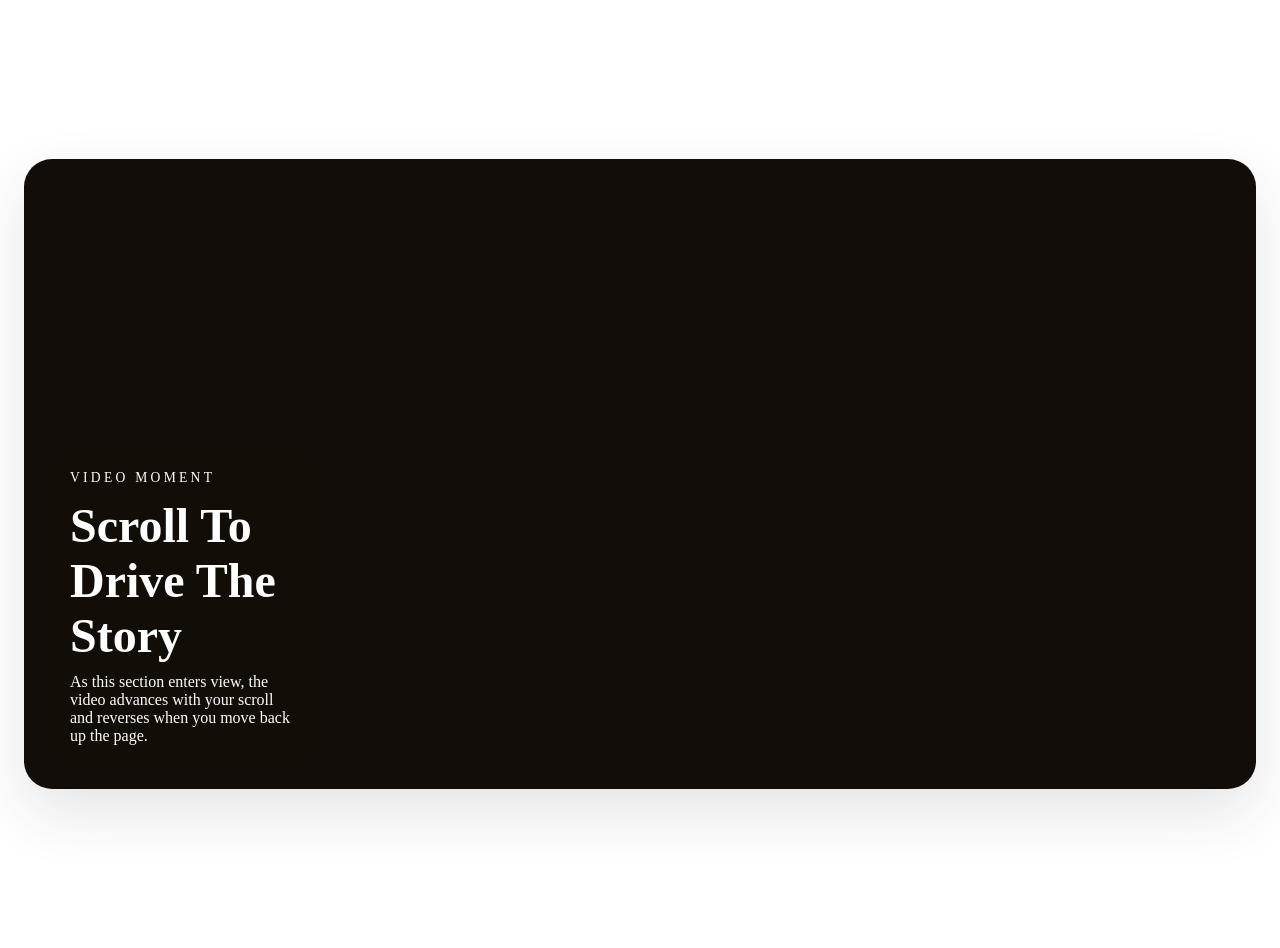
<file: iframe-2-video.html>
<!DOCTYPE html>
<html lang="en">
  <head>
    <meta charset="UTF-8" />
    <meta name="viewport" content="width=device-width, initial-scale=1.0" />
    <title>Iframe  POC</title>
    <link rel="stylesheet" href="styles-2.css" />
    <style>
      html { scrollbar-width: none; -ms-overflow-style: none; }
      html::-webkit-scrollbar { display: none; }
    </style>
  </head>
  <body class="iframe-body">
    <main class="page">
   
        <section class="video-scrub-section">          <div class="video-scrub-stage">
            <div class="video-scrub-frame">
              <video
                class="video-scrub-media"
                data-scroll-scrub-video
                muted
                playsinline
                preload="auto"
              >
                <source src="https://interactive-examples.mdn.mozilla.net/media/cc0-videos/flower.mp4" type="video/mp4" />
              </video>
              <div class="video-scrub-copy">
                <p class="eyebrow">Video Moment</p>
                <h2>Scroll To Drive The Story</h2>
                <p>
                  As this section enters view, the video advances with your scroll and reverses when you move back up the page.
                </p>
              </div>
            </div>
          </div>
        </section>
    </main>

    <script src="script-2.js"></script>
  </body>
</html>
</file>
<file: styles-2.css>
:root {
    color-scheme: light;
    --header-offset: 140px;
    --background: #fff;
    --surface: rgba(255, 255, 255, 0.78);
    --text: #333;
    --muted: #52606d;
    --accent: #b45309;
    --accent-strong: #8b4513;
    --border: rgba(31, 41, 51, 0.12);
    --shadow: 0 24px 60px rgba(31, 41, 51, 0.12);
    --card-content-y-anim-amount: 12px;
    --card-content-fade-out-opacity-anim-duration: 200ms;
    --card-content-fade-out-opacity-anim-delay: 0ms;
    --card-content-fade-out-y-anim-duration: 200ms;
    --card-content-fade-out-y-anim-delay: 0ms;
    --card-content-fade-in-opacity-anim-duration: 300ms;
    --card-content-fade-in-opacity-anim-delay: 0ms;
    --card-content-fade-in-y-anim-duration: 300ms;
    --card-content-fade-in-y-anim-delay: 100ms;
}

* {
    box-sizing: border-box;
}

img {
    max-width: 100%;
    height: auto;
}

body {
    margin: 0;
    min-height: 100vh;
    font-family: Georgia, "Times New Roman", serif;
    color: var(--text);
    background: var(--background);
}
a {
    color: inherit;
    text-decoration: none;
}

.site-header {
    position: sticky;
    top: 0;
    z-index: 20;
    padding: 20px 24px 0;
    height: var(--header-offset);
}

.site-header__inner {
    width: min(1100px, 100%);
    margin: 0 auto;
    padding: 18px 24px;
    display: flex;
    align-items: center;
    justify-content: space-between;
    gap: 24px;
    border: 1px solid var(--border);
    border-radius: 999px;
    background: rgba(255, 255, 255, 0.7);
    backdrop-filter: blur(10px);
    box-shadow: 0 12px 32px rgba(31, 41, 51, 0.08);
}

.site-logo {
    font-size: 1.1rem;
    font-weight: 700;
    letter-spacing: 0.08em;
    text-transform: uppercase;
}

.site-nav {
    display: flex;
    align-items: center;
    gap: 18px;
    color: var(--muted);
}

.site-nav a {
    position: relative;
    padding-bottom: 4px;
}

.site-nav a::after {
    content: "";
    position: absolute;
    left: 0;
    bottom: 0;
    width: 100%;
    height: 1px;
    background: currentColor;
    transform: scaleX(0);
    transform-origin: left;
    transition: transform 180ms ease;
}

.site-nav a:hover::after,
.site-nav a:focus-visible::after {
    transform: scaleX(1);
}

.iframe-body {
    background-color: #fff;
    margin: 0;
    overflow-x: hidden;
    --header-offset: 0px;
}

/* Inside the iframe the section just fills the viewport — scroll depth lives
   in the parent wrapper created by widget.js, not inside the iframe. */
.iframe-body .scroll-showcase-section {
    min-height: unset;
    height: 100vh;
    width: 100%;
    padding: 0;
    margin-top: 0;
}

.iframe-body .scroll-showcase-stage {
    height: 100vh;
    display: flex;
    flex-direction: column;
    justify-content: center;
}

.iframe-body .video-scrub-section {
    min-height: unset;
    height: 100vh;
    width: 100%;
    padding: 0;
    margin-top: 0;
}

.iframe-body .video-scrub-stage {
    height: 100vh;
    display: flex;
    flex-direction: column;
    justify-content: center;
}

.iframe-body .page {
    display: block;
    min-height: 0;
}

.page {
    min-height: 100vh;
    width: 100%;
    margin: 0 auto;
    display: grid;
    place-items: center;
    padding: 24px;
}

/* .iframe-panel {
    width: 100%;

} */

/* .iframe-panel__frame {
    display: block;
    width: 100%;
    height: 80vh;
    border: 0;
    border-radius: 18px;
    background: #fff;
} */

.hero {
    width: min(1100px, 100%);
    margin-inline: auto;
    padding: 40px;
    border-radius: 28px;
}

@media screen and (max-width: 640px) {
    .site-header {
        padding: 16px 16px 0;
    }

    .site-header__inner {
        width: 100%;
        padding: 16px 18px;
        border-radius: 24px;
        flex-direction: column;
        align-items: flex-start;
    }

    .site-nav {
        flex-wrap: wrap;
        gap: 14px;
    }

    .hero {
        width: 90%;
    }

    .iframe-panel {
        width: 100%;
        padding: 0;
        border-radius: 20px;
    }

    .iframe-panel__frame {
        height: 70vh;
        border-radius: 14px;
    }
}

.eyebrow {
    margin: 0 0 12px;
    font-size: 0.85rem;
    letter-spacing: 0.24em;
    text-transform: uppercase;
    color: var(--accent-strong);
}

h1 {
    margin: 0;
    font-size: clamp(2.5rem, 5vw, 4.5rem);
    line-height: 0.95;
}

.subtitle {
    margin: 20px 0 28px;
    max-width: 42ch;
    font-size: 1.1rem;
    line-height: 1.6;
    color: var(--muted);
}

button {
    appearance: none;
    border: 0;
    border-radius: 999px;
    padding: 14px 22px;
    font: inherit;
    font-size: 1rem;
    color: #fff;
    background: linear-gradient(135deg, var(--accent), var(--accent-strong));
    cursor: pointer;
    transition: transform 160ms ease;
}

button:hover {
    transform: translateY(-1px);
}

button:focus-visible {
    outline: 3px solid rgba(180, 83, 9, 0.35);
    outline-offset: 4px;
}

.status-message {
    margin: 18px 0 0;
    color: var(--muted);
}

@media (max-width: 640px) {
    .hero {
        width: 100%;
        padding: 0;
        border-radius: 20px;
    }

    .subtitle {
        font-size: 1rem;
    }
/* 
    .scroll-showcase-stage {
        top: 0;
        min-height: 100vh;
    }

    .video-scrub-stage {
        top: 0;
        min-height: 100vh;
    } */
}

.scroll-showcase-section {
    --showcase-count: 4;
    min-height: calc(var(--showcase-count) * 100vh);
    width: min(1100px, 100%);
    padding: 0 40px;
    margin-top: 50px;
    position: relative;
    z-index: 1;
    background: var(--background);
}

.scroll-showcase-stage {
    position: relative;
    width: 100%;
    height: 70vh;
    background: var(--background);
}

.scroll-showcase-frame {
    position: relative;
    overflow: hidden;
    width: 100%;
    height: 70vh;
    border-radius: 28px;
    background: #120d08;
    box-shadow: var(--shadow);
}

.scroll-showcase-media {
    position: relative;
    width: 100%;
    height: 70vh;
}

.scroll-showcase-image {
    position: absolute;
    inset: 0;
    width: 100%;
    height: 100%;
    object-fit: cover;
    opacity: 0;
    transform: translate3d(48px, 0, 0) scale(1.04);
    transition: transform 500ms ease, opacity 500ms ease;
}

.scroll-showcase-image:nth-child(odd) {
    transform: translate3d(-48px, 0, 0) scale(1.04);
}

.scroll-showcase-image.is-active {
    opacity: 1;
    transform: translate3d(0, 0, 0) scale(1);
}

.scroll-showcase-overlay {
    position: absolute;
    left: 24px;
    right: 24px;
    bottom: 24px;
    display: grid;
    gap: 12px;
    justify-items: start;
}

.scroll-showcase-copy {
    max-width: 32ch;
    color: var(--text);
    transition: transform 260ms ease;
}

.scroll-showcase-copy-title {
    appearance: none;
    border: 0;
    padding: 14px 16px;
    border-radius: 22px;
    background: rgba(250,250,250, 0.72);
    color: inherit;
    cursor: pointer;
    display: inline-flex;
    align-items: center;
    gap: 10px;
    font-size: 1rem;
    font-weight: 600;
    text-align: left;
    transition: background-color 260ms ease;
}

.scroll-showcase-copy-title::before {
    content: "+";
    display: inline-grid;
    place-items: center;
    width: 24px;
    height: 24px;
    border: 1.5px solid currentColor;
    border-radius: 999px;
    opacity: 1;
    transform: scale(1) rotate(0deg);
    transition: opacity 220ms ease, transform 220ms ease;
}

.scroll-showcase-copy.is-active .scroll-showcase-copy-title::before {
    content: " ";
}

.scroll-showcase-copy-title:focus-visible {
    outline: 2px solid rgba(255, 255, 255, 0.75);
    outline-offset: 4px;
}

.scroll-showcase-copy-description {
    margin: 8px 0 0;
    padding: 8px 16px;
    border-radius: 18px;
    background: rgba(250,250,250, 0.72);
    line-height: 1.5;
    max-height: 0;
    opacity: 0;
    overflow: hidden;
    transform: translateY(-12px) scale(0.94);
    transform-origin: top center;
    filter: blur(6px);
    transition:
        max-height 500ms cubic-bezier(0.4, 0, 0.2, 1),
        opacity 320ms ease 100ms,
        transform 550ms cubic-bezier(0.22, 1.8, 0.36, 1) 80ms,
        filter 350ms ease 80ms,
        background-color 260ms ease;
}

.scroll-showcase-copy.is-active {
    transform: translateY(0);
}

.scroll-showcase-copy.is-active .scroll-showcase-copy-title {
    background: rgba(250,250,250, 0.92);
}

.scroll-showcase-copy.is-active .scroll-showcase-copy-description {
    max-height: 120px;
    opacity: 1;
    transform: translateY(0) scale(1);
    filter: blur(0);
    background: rgba(250,250,250, 0.82);
}

.video-scrub-section {
    min-height: 150vh;
    width: min(1100px, 100%);
    padding: 0 40px;    
    margin-top: 50px;
    position: relative;
    z-index: 2;
    background: var(--background);
}

.video-scrub-stage {
    position: relative;
    width: 100%;
    height: 70vh;
    background: var(--background);
}

.video-scrub-frame {
    position: relative;
    overflow: hidden;
    height: 70vh;
    border-radius: 28px;
    background: #120d08;
    box-shadow: var(--shadow);
}

.video-scrub-media {
    display: block;
    width: 100%;
    height: 70vh;
    object-fit: cover;
}

.video-scrub-copy {
    position: absolute;
    left: 24px;
    bottom: 24px;
    max-width: 34ch;
    padding: 20px 22px;
    border-radius: 20px;
    background: rgba(18, 13, 8, 0.72);
    color: #fff;
}

.video-scrub-copy .eyebrow,
.video-scrub-copy h2,
.video-scrub-copy p {
    color: inherit;
}

.video-scrub-copy h2 {
    margin: 0 0 10px;
    font-size: clamp(2rem, 4vw, 3rem);
}

.video-scrub-copy p:last-child {
    margin: 0;
}

@media (max-width: 640px) {
    .video-scrub-frame {
        height: 60vh;
    }

    .video-scrub-media {
        height: 60vh;
    }

    .video-scrub-copy {
        left: 16px;
        right: 16px;
        bottom: 16px;
        max-width: none;
    }

    .scroll-showcase-frame,
    .scroll-showcase-media {
        height: 60vh;
    }

    .scroll-showcase-overlay {
        left: 16px;
        right: 16px;
        bottom: 16px;
    }

    .scroll-showcase-copy {
        max-width: none;
    }
}
</file>
